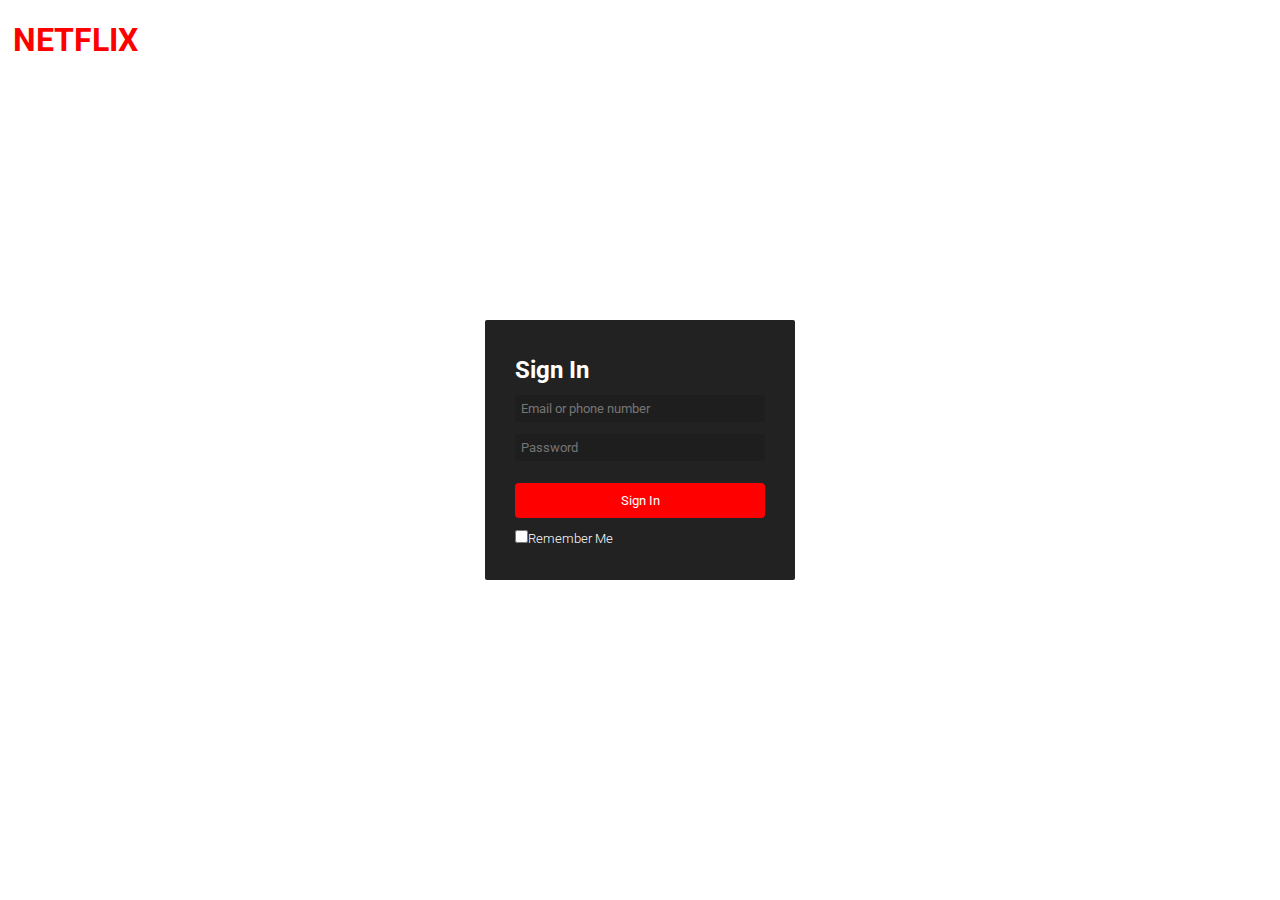
<file: index.html>
<!DOCTYPE html>
<html lang="en">
<head>
    <meta charset="UTF-8">
    <meta name="viewport" content="width=device-width, initial-scale=1.0">
    <link rel="stylesheet" href="estilo.css">

    <link rel="preconnect" href="https://fonts.googleapis.com">
    <link rel="preconnect" href="https://fonts.gstatic.com" crossorigin>
    <link href="https://fonts.googleapis.com/css2?family=Protest+Guerrilla&family=Roboto:ital,wght@0,100;0,300;0,400;0,500;0,700;0,900;1,100;1,300;1,400;1,500;1,700;1,900&display=swap" rel="stylesheet">
    <title>Document</title>
</head>
<body>
    <div class="contenedorGrande">
       <div class="logo">
        <h1>NETFLIX</h1>
       </div> 
        <div class="contenedor">
            <h2>Sign In</h2>
            <form action="paginaVideo.html">
                <input type="email" placeholder="Email or phone number">
                <input type="password" placeholder="Password">
                <input type="submit" value="Sign In">
                <div class="recuerdame">
                    <input type="checkbox" name="remember" id="">Remember Me
                </div>
            </form>
        </div>
    </div>
</body>
</html>
</file>
<file: estilo.css>
body{
        margin: 0;
        padding: 0;
}

.contenedorGrande{
        height: 100vh; /* Altura completa de la pantalla */
        width: 100%;
        background-image: url(https://live.mrf.io/statics/i/ps/www.muycomputer.com/wp-content/uploads/2018/07/Netflix.jpg?width=1200&enable=upscale); /* Ruta de la imagen */
        background-size: cover; /* Ajusta la imagen para que cubra toda la pantalla */
        background-position: center; /* Centra la imagen */
        background-repeat: no-repeat; /* Evita que la imagen se repita */
        display: flex;
        justify-content: center;
        align-items: center;
        position: relative;
}
.logo{
        position: absolute;
        top: 0%;
        left: 1%;
}
.logo h1{
        color: red;
        font-family: "Roboto", sans-serif;
}
.contenedor h2{
        color: white;
        font-family: "Roboto", sans-serif;
        margin: 5px 0px;
}
.contenedor{
        background-color: #000000dd;
        width: 250px;
        height: 200px;
        padding: 30px;
        border-radius: 2px;
        display: flex;
        flex-direction: column;
        justify-content: center;
        
}
.contenedor form{
        width: 100%;
        display: flex;
        flex-direction: column;
}
.contenedor form input{
        margin: 6px 0;
        padding: 6px;
        background-color: rgb(30, 30, 30);
        color: #fff;
        border: none;
        border-radius: 4px;
        font-family: "Roboto", sans-serif;
}
.contenedor form input[type="submit"]{
        background-color: red;
        padding: 10px 0;
        margin-top: 16px;
}
.recuerdame{
        color: #fff;
        font-family: "Roboto", sans-serif;
        font-size: 13px;
        font-weight: 300;
}
</file>
